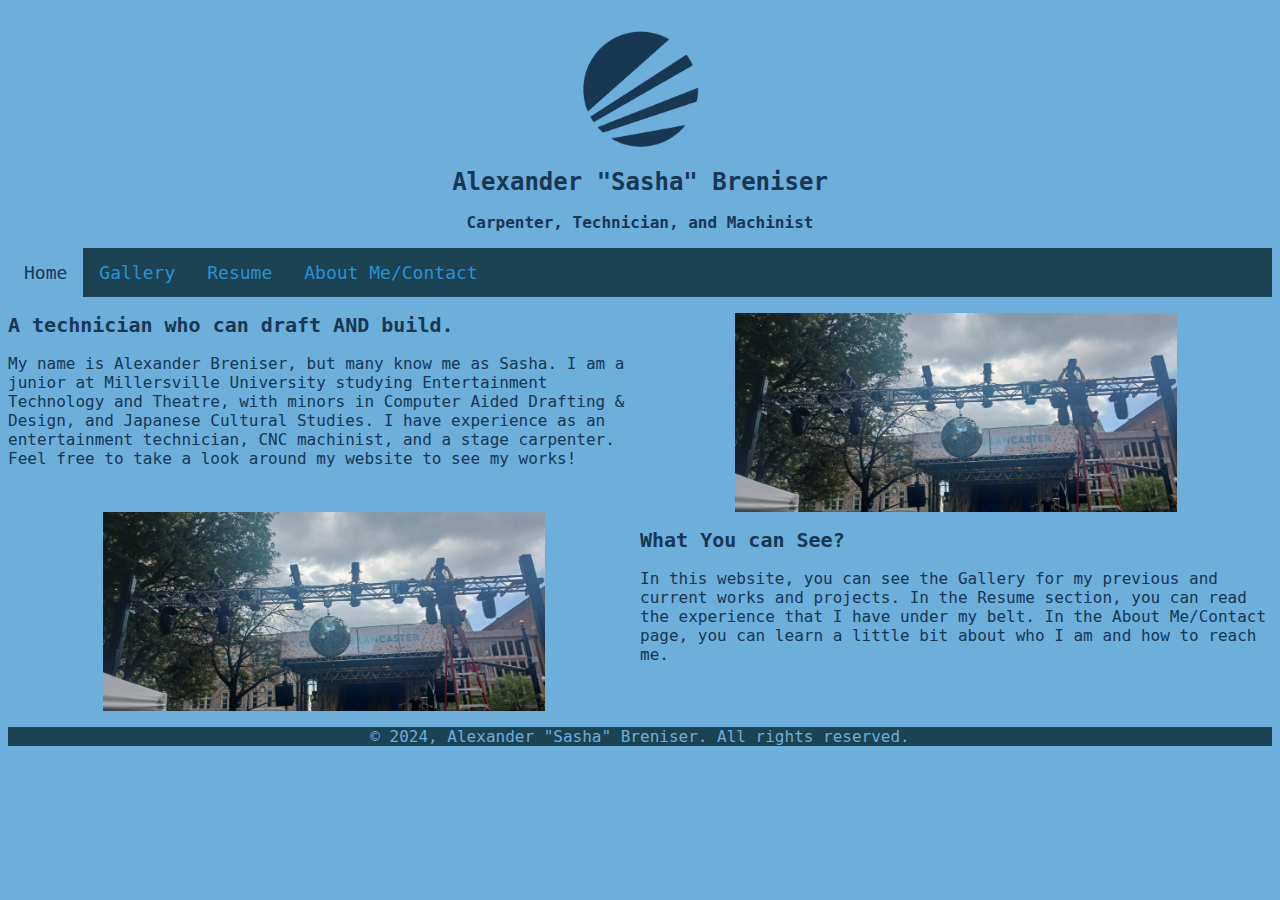
<file: index.html>
<!DOCTYPE html>
<html>
<head>
	<meta charset="utf-8">
	<meta name="viewport" content="width=device-width, initial-scale=1">
	<!-- Title is for the page name -->
	<title>Alexander "Sasha" Breniser - Home</title>
	<!-- Image for the tab -->
	<img rel="icon" link="LogoCropped.png">
	<!-- Reference the CSS file and Javascript file -->
	<link rel="stylesheet" type="text/css" href="style.css">
	<script src="scripts.js"></script>
	<style>
        body {
            animation: fadeInAnimation ease 3s;
            animation-iteration-count: 1;
            animation-fill-mode: forwards;
        }
        @keyframes fadeInAnimation {
            0% {
                opacity: 0;
            }

            100% {
                opacity: 1;
            }
        }
    </style>
</head>
<body>
	<img id="center" src="LogoCropped.png" alt="Logo">
	<h1 id="actual">Alexander "Sasha" Breniser</h1>
	<h3 id="actual">Carpenter, Technician, and Machinist</h3>

<!-- Top navigation bar -->
<nav>
	<!-- Top Nav has CSS id -->
	<div id="topnav">
		<!-- Main home page button, id sets formatting for active page -->
		<a id="active" href="index.html" style="font-family: Lucida Console, monospace;">Home</a>
		<!-- Gallery page button -->
		<a href="gallery.html" style="font-family: Lucida Console, monospace;">Gallery</a>
		<!-- Resume page button -->
		<a href="resume.html" style="font-family: Lucida Console, monospace;">Resume</a>
		<!-- About Me/Contact page button -->
		<a href="aboutMe.html" style="font-family: Lucida Console, monospace;">About Me/Contact</a>
	</div>
</nav>

	<!-- Scroll to Top Button -->
	<button onclick="topFunction()" id="myBtn" title="Go to top">Jump to Top</button>

	<!-- Div for Top of Home Page -->
	<div>
		<!-- Heading for a welcome -->	
		<div class="row">
	        <div class="column">
	            <h2 id="actual">A technician who can draft AND build.</h2>
	            <p>My name is Alexander Breniser, but many know me as Sasha. I am a junior at Millersville University studying Entertainment Technology and Theatre, with minors in Computer Aided Drafting & Design, and Japanese Cultural Studies. I have experience as an entertainment technician, CNC machinist, and a stage carpenter. Feel free to take a look around my website to see my works!</p>
	        </div>
	        <div class="column">
	            <p> </p>
	            <img id="rightSide" src="landingPage.jpg" style="align-self: center;" alt="The lighting truss for Celebrate Lancaster 2023 done by the crew at Shumaker PDT.">
	        </div>
    	</div>
	</div>

	<!-- Div for Capabilities -->
	<div>
		<div class="row">
	        <div class="column">
	            <img id="rightSide" src="landingPage.jpg" alt="The lighting truss for Celebrate Lancaster 2023 done by the crew at Shumaker PDT.">
	        </div>
	        <div class="column">
	            <h2 id="actual">What You can See?</h2>
	            <p>In this website, you can see the Gallery for my previous and current works and projects. In the Resume section, you can read the experience that I have under my belt. In the About Me/Contact page, you can learn a little bit about who I am and how to reach me.</p>
	        </div>
    	</div>
	</div>

	<div>
		<!-- Copyright info -->
		<p id="copyright" style="text-align:center; color:#6DAEDB;">© 2024, Alexander "Sasha" Breniser. All rights reserved.</p>
	</div>
</body>
</html>
</file>
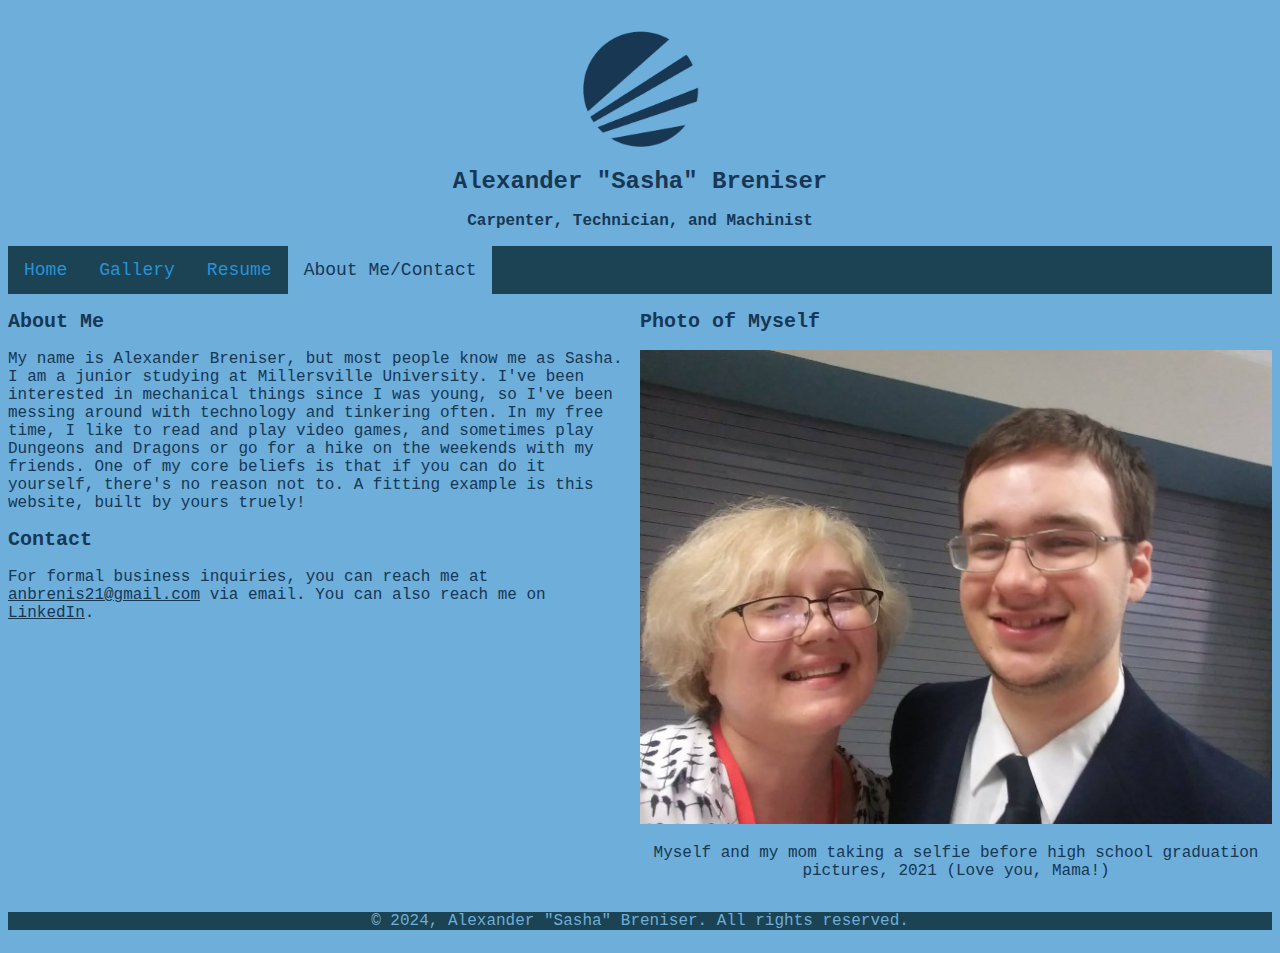
<file: aboutMe.html>
<!DOCTYPE html>
<html>
<head>
	<meta charset="utf-8">
	<meta name="viewport" content="width=device-width, initial-scale=1">
	<!-- Title is for the page name -->
	<title>Alexander "Sasha" Breniser - About Me/Contact</title>
	<!-- Image for the tab -->
	<img rel="icon" link="LogoCropped.png">
	<!-- Reference the CSS file -->
	<link rel="stylesheet" type="text/css" href="style.css">
	<style>
        body {
            animation: fadeInAnimation ease 3s;
            animation-iteration-count: 1;
            animation-fill-mode: forwards;
        }
        @keyframes fadeInAnimation {
            0% {
                opacity: 0;
            }

            100% {
                opacity: 1;
            }
        }
    </style>
</head>
<body>
	<img id="center" src="LogoCropped.png" alt="Logo">
	<h1 id="actual">Alexander "Sasha" Breniser</h1>
	<h3 id="actual">Carpenter, Technician, and Machinist</h3>

<!-- Top navigation bar -->
<nav>
	<!-- Top Nav has CSS id -->
	<div id="topnav">
		<!-- Main home page button, id sets formatting for active page -->
		<a href="index.html" style="font-family: Lucida Console, monospace;">Home</a>
		<!-- Gallery page button -->
		<a href="gallery.html" style="font-family: Lucida Console, monospace;">Gallery</a>
		<!-- Resume page button -->
		<a href="resume.html" style="font-family: Lucida Console, monospace;">Resume</a>
		<!-- About Me/Contact page button -->
		<a id="active" href="aboutMe.html" style="font-family: Lucida Console, monospace;">About Me/Contact</a>
	</div>
</nav>

	<!-- Sidebar -->
	<!--
	<div id="sidebar">
		<a href="index.html" id="sidebarButton">Home</a>
		<a id="sidebarButton" href="gallery.html">Gallery</a>
		<a id="sidebarButton" href="resume.html">Resume</a>
		<a id="sidebarButton" href="aboutMe.html">About Me/Contact</a>
	</div>
	-->

	<!-- About Me column with pic -->
	<div class="row">
		<div class="column">
			<h2 id="actual">About Me</h2>
			<p>My name is Alexander Breniser, but most people know me as Sasha. I am a junior studying at Millersville University. I've been interested in mechanical things since I was young, so I've been messing around with technology and tinkering often. In my free time, I like to read and play video games, and sometimes play Dungeons and Dragons or go for a hike on the weekends with my friends. One of my core beliefs is that if you can do it yourself, there's no reason not to. A fitting example is this website, built by yours truely!</p>
			<h2 id="actual">Contact</h2>	
			<p>For formal business inquiries, you can reach me at <a href="mailto:anbrenis21@gmail.com" style="text-decoration: underline;">anbrenis21@gmail.com</a> via email. You can also reach me on <a href="https://www.linkedin.com/in/alexander-breniser-99175b17a/" style="text-decoration: underline;">LinkedIn</a>.</p>
		</div>

		<div class="column">
			<h2 id="actual">Photo of Myself</h2>
			<img src="professionalShot.jpg" style="width: 100%;">
			<p style="text-align: center;">Myself and my mom taking a selfie before high school graduation pictures, 2021 (Love you, Mama!)</p>
		</div>
	</div>

	<div>
		<!-- Copyright info -->
		<p id="copyright" style="text-align:center; color:#6DAEDB;">© 2024, Alexander "Sasha" Breniser. All rights reserved.</p>
	</div>
</body>
</html>
</file>
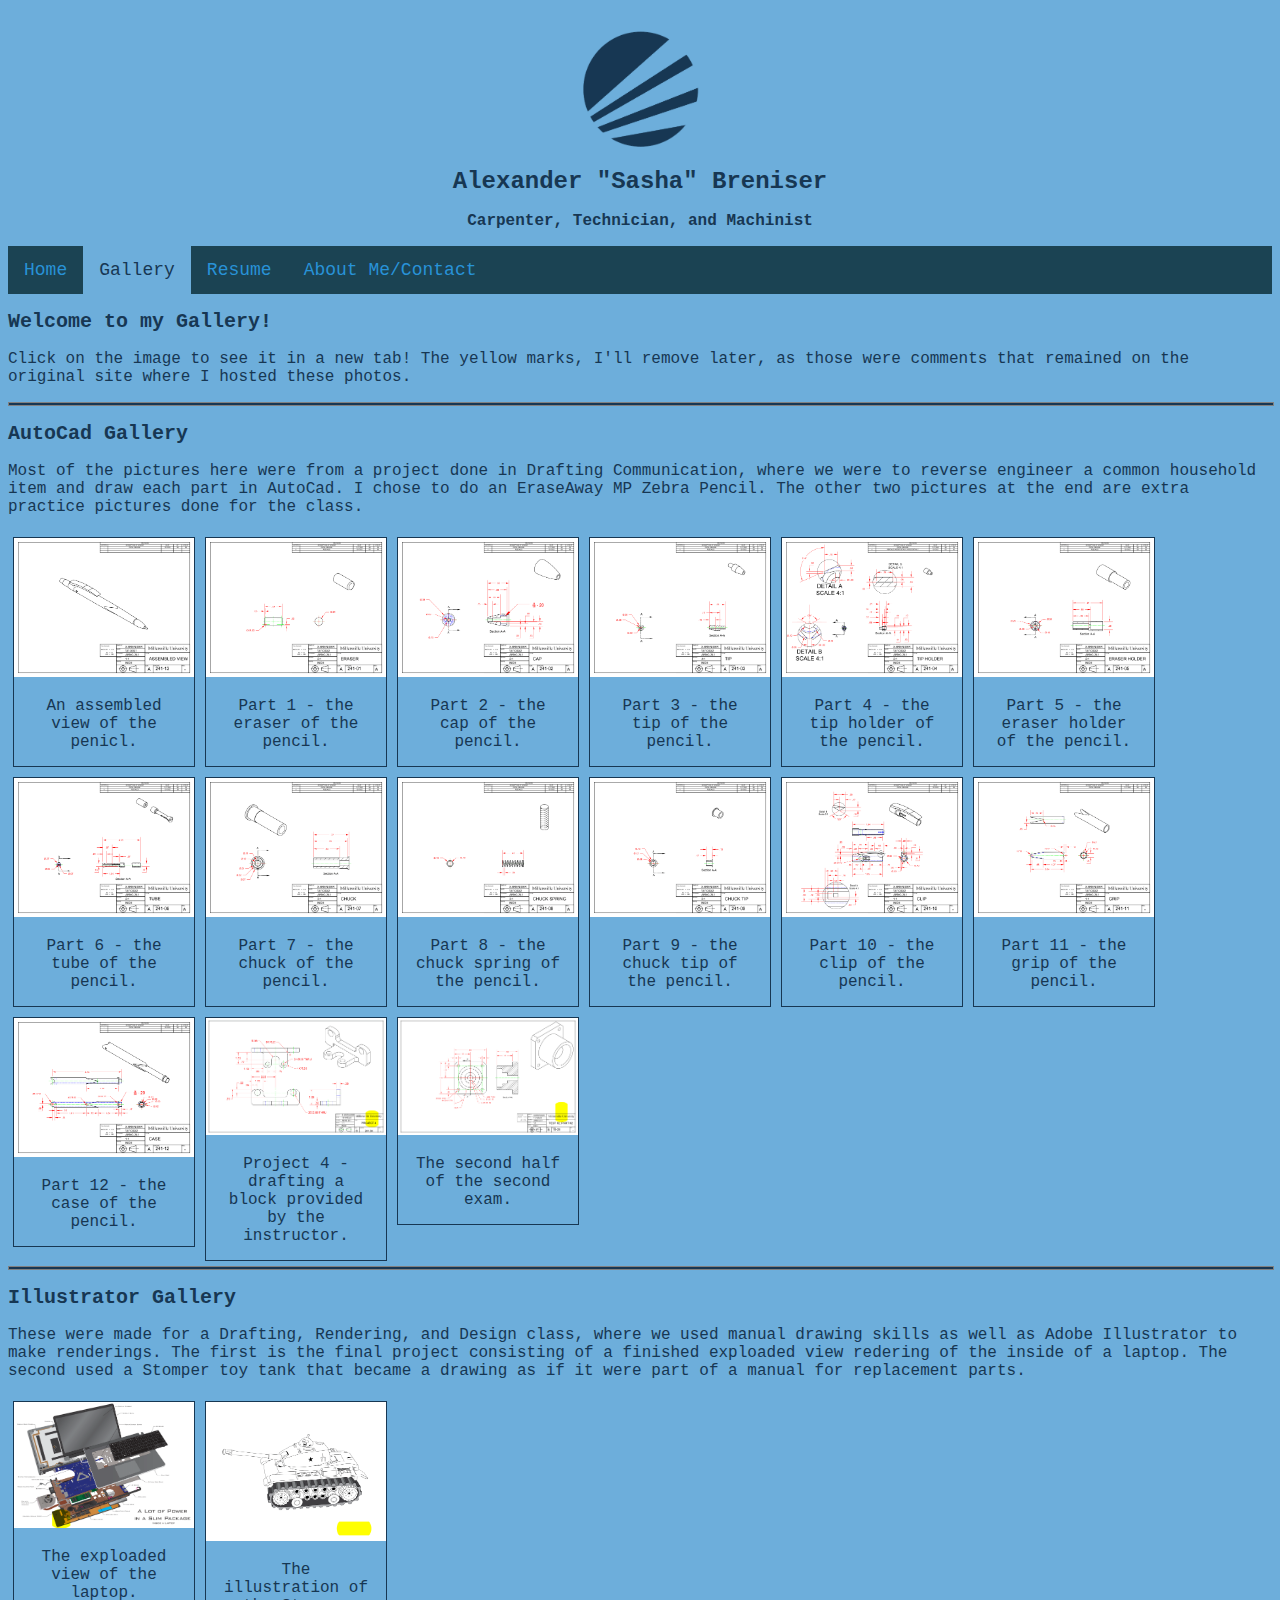
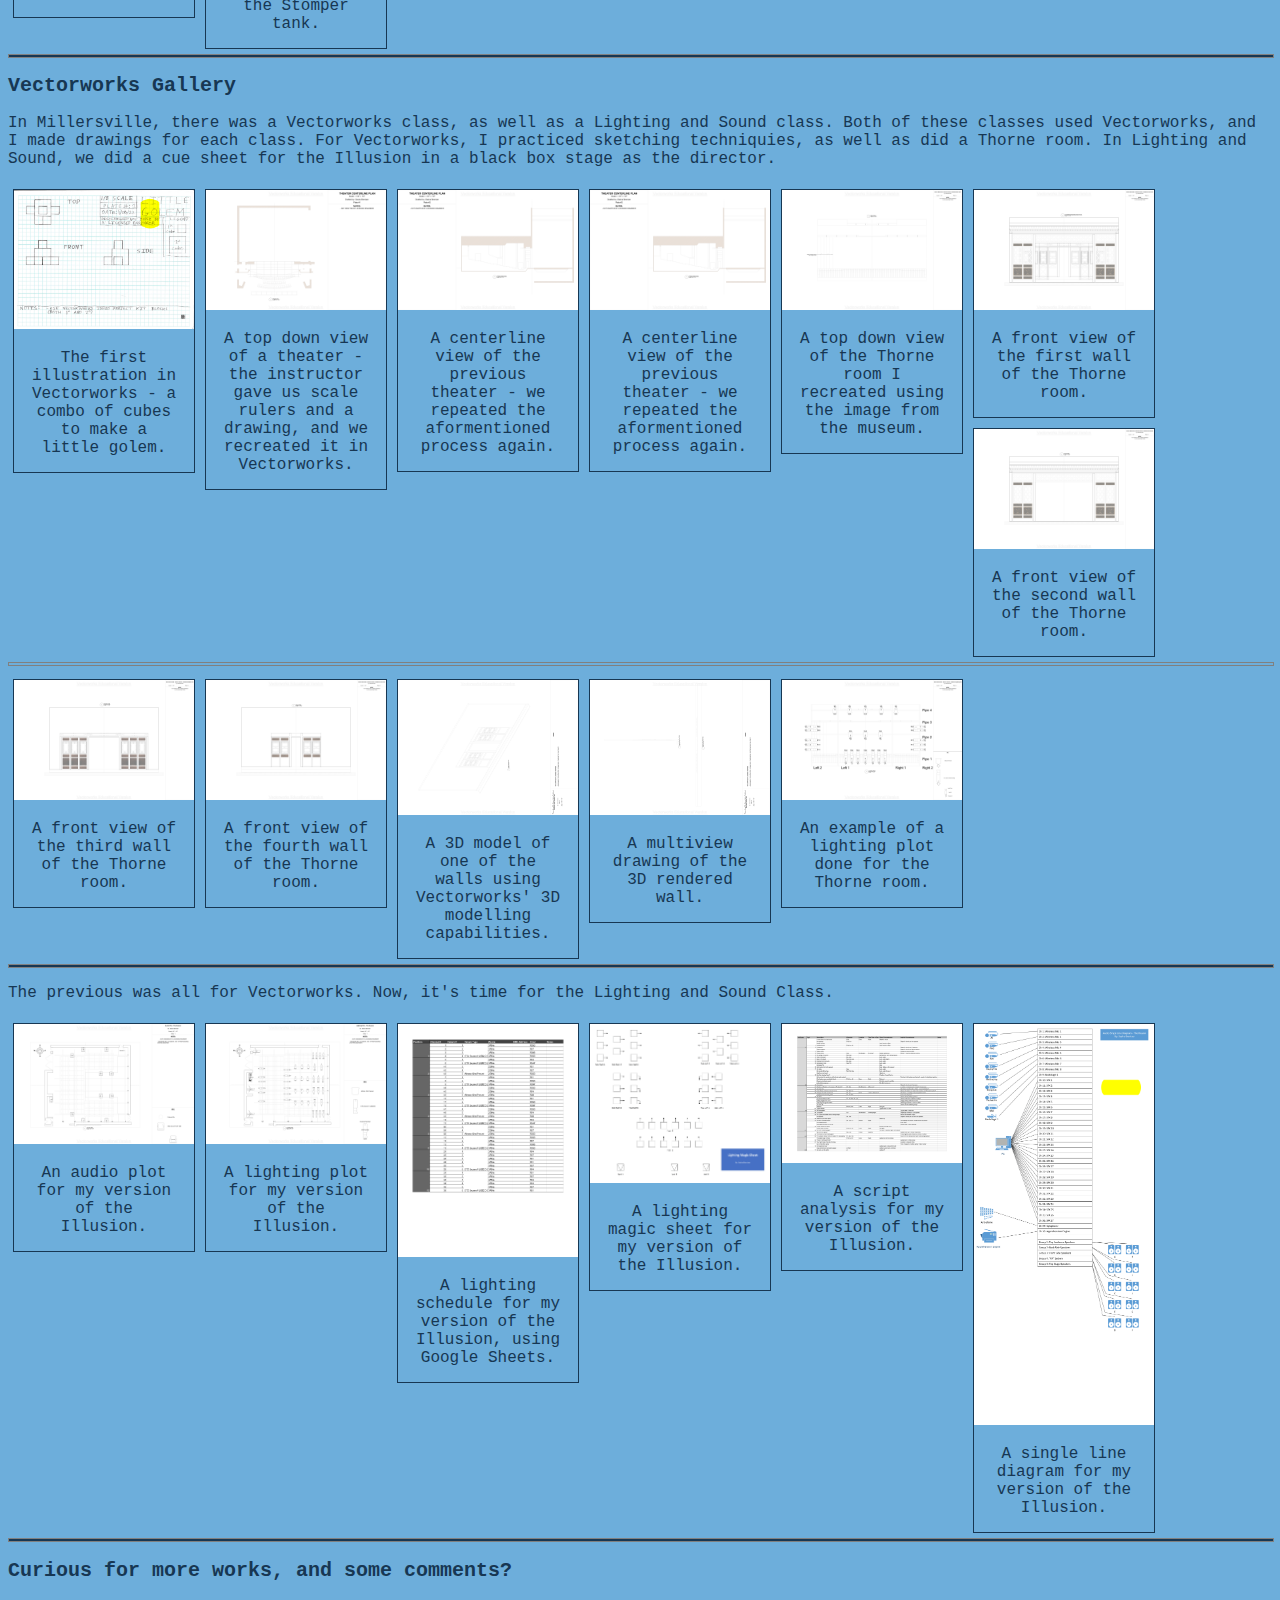
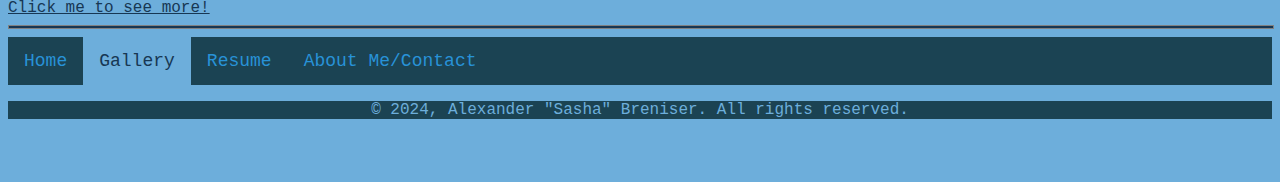
<file: gallery.html>
<!DOCTYPE html>
<html>
<head>
	<meta charset="utf-8">
	<meta name="viewport" content="width=device-width, initial-scale=1">
	<!-- Title is for the page name -->
	<title>Alexander "Sasha" Breniser - Gallery</title>
	<!-- Image for the tab -->
	<img rel="icon" link="LogoCropped.png">
	<!-- Reference the CSS file -->
	<link rel="stylesheet" type="text/css" href="style.css">
	<style>
        body {
            animation: fadeInAnimation ease 3s;
            animation-iteration-count: 1;
            animation-fill-mode: forwards;
        }
        @keyframes fadeInAnimation {
            0% {
                opacity: 0;
            }

            100% {
                opacity: 1;
            }
        }
    </style>
</head>
<body>
	<img id="center" src="LogoCropped.png" alt="Logo">
	<h1 id="actual">Alexander "Sasha" Breniser</h1>
	<h3 id="actual">Carpenter, Technician, and Machinist</h3>

<!-- Top navigation bar -->
<nav>
	<!-- Top Nav has CSS id -->
	<div id="topnav">
		<!-- Main home page button, id sets formatting for active page -->
		<a href="index.html" style="font-family: Lucida Console, monospace;">Home</a>
		<!-- Gallery page button -->
		<a id="active" href="gallery.html" style="font-family: Lucida Console, monospace;">Gallery</a>
		<!-- Resume page button -->
		<a href="resume.html" style="font-family: Lucida Console, monospace;">Resume</a>
		<!-- About Me/Contact page button -->
		<a href="aboutMe.html" style="font-family: Lucida Console, monospace;">About Me/Contact</a>
	</div>
</nav>
	
	<h2 id="actual">Welcome to my Gallery!</h2>
	<p>Click on the image to see it in a new tab! The yellow marks, I'll remove later, as those were comments that remained on the original site where I hosted these photos.</p>

	<hr style="background-color: #173753; width: 100%; height: 2px;" noshade="">
	
	<!-- Here it all the AutoCad gallery as of 4/23/24 -->
	<h2 id="actual">AutoCad Gallery</h2>
	<p>Most of the pictures here were from a project done in Drafting Communication, where we were to reverse engineer a common household item and draw each part in AutoCad. I chose to do an EraseAway MP Zebra Pencil. The other two pictures at the end are extra practice pictures done for the class.</p>
	<!-- Under here, we're gonna do some fancy things to try and make this work -->
	<div class="gallery">
	  <a target="_blank" href="Autocad_4_23_24/Assembled View-8.5x11/Assembled View-8.5x11-1.png">
	    <img src="Autocad_4_23_24/Assembled View-8.5x11/Assembled View-8.5x11-1.png" alt="Assembled View of the Pencil" width="600" height="400">
	  </a>
	  <div class="desc">An assembled view of the penicl.</div>
	</div>

	<div class="gallery">
	  <a target="_blank" href="Autocad_4_23_24/Part 1 - Eraser Rev A-8.5x11/Part 1 - Eraser Rev A-8.5x11-1.png">
	    <img src="Autocad_4_23_24/Part 1 - Eraser Rev A-8.5x11/Part 1 - Eraser Rev A-8.5x11-1.png" alt="Part 1 - Eraser" width="600" height="400">
	  </a>
	  <div class="desc">Part 1 - the eraser of the pencil.</div>
	</div>

	<div class="gallery">
	  <a target="_blank" href="Autocad_4_23_24/Part 2 - Cap Rev A-8.5x11/Part 2 - Cap Rev A-8.5x11-1.png">
	    <img src="Autocad_4_23_24/Part 2 - Cap Rev A-8.5x11/Part 2 - Cap Rev A-8.5x11-1.png" alt="Part 2 - Cap" width="600" height="400">
	  </a>
	  <div class="desc">Part 2 - the cap of the pencil.</div>
	</div>

	<div class="gallery">
	  <a target="_blank" href="Autocad_4_23_24/Part 3 - Tip Rev A-8.5x11/Part 3 - Tip Rev A-8.5x11-1.png">
	    <img src="Autocad_4_23_24/Part 3 - Tip Rev A-8.5x11/Part 3 - Tip Rev A-8.5x11-1.png" alt="Part 3 - Tip" width="600" height="400">
	  </a>
	  <div class="desc">Part 3 - the tip of the pencil.</div>
	</div>

	<div class="gallery">
	  <a target="_blank" href="Autocad_4_23_24/Part 4 - Tip Holder Rev A-8.5x11/Part 4 - Tip Holder Rev A-8.5x11-1.png">
	    <img src="Autocad_4_23_24/Part 4 - Tip Holder Rev A-8.5x11/Part 4 - Tip Holder Rev A-8.5x11-1.png" alt="Part 4 - Tip Holder" width="600" height="400">
	  </a>
	  <div class="desc">Part 4 - the tip holder of the pencil.</div>
	</div>

	<div class="gallery">
	  <a target="_blank" href="Autocad_4_23_24/Part 5 - Eraser Holder Rev A-8.5x11/Part 5 - Eraser Holder Rev A-8.5x11-1.png">
	    <img src="Autocad_4_23_24/Part 5 - Eraser Holder Rev A-8.5x11/Part 5 - Eraser Holder Rev A-8.5x11-1.png" alt="Part 5 - Eraser Holder" width="600" height="400">
	  </a>
	  <div class="desc">Part 5 - the eraser holder of the pencil.</div>
	</div>

	<div class="gallery">
	  <a target="_blank" href="Autocad_4_23_24/Part 6 - Tube Rev A-8.5x11/Part 6 - Tube Rev A-8.5x11-1.png">
	    <img src="Autocad_4_23_24/Part 6 - Tube Rev A-8.5x11/Part 6 - Tube Rev A-8.5x11-1.png" alt="Part 6- Tube" width="600" height="400">
	  </a>
	  <div class="desc">Part 6 - the tube of the pencil.</div>
	</div>

	<div class="gallery">
	  <a target="_blank" href="Autocad_4_23_24/Part 7 - Chuck Rev A-8.5x11/Part 7 - Chuck Rev A-8.5x11-1.png">
	    <img src="Autocad_4_23_24/Part 7 - Chuck Rev A-8.5x11/Part 7 - Chuck Rev A-8.5x11-1.png" alt="Part 7- Chuck" width="600" height="400">
	  </a>
	  <div class="desc">Part 7 - the chuck of the pencil.</div>
	</div>

	<div class="gallery">
	  <a target="_blank" href="Autocad_4_23_24/Part 8 - Chuck Spring Rev A-8.5x11/Part 8 - Chuck Spring Rev A-8.5x11-1.png">
	    <img src="Autocad_4_23_24/Part 8 - Chuck Spring Rev A-8.5x11/Part 8 - Chuck Spring Rev A-8.5x11-1.png" alt="Part 8- Chuck Spring" width="600" height="400">
	  </a>
	  <div class="desc">Part 8 - the chuck spring of the pencil.</div>
	</div>

	<div class="gallery">
	  <a target="_blank" href="Autocad_4_23_24/Part 9 - Chuck Tip Rev A-8.5x11/Part 9 - Chuck Tip Rev A-8.5x11-1.png">
	    <img src="Autocad_4_23_24/Part 9 - Chuck Tip Rev A-8.5x11/Part 9 - Chuck Tip Rev A-8.5x11-1.png" alt="Part 9 - Chuck Tip" width="600" height="400">
	  </a>
	  <div class="desc">Part 9 - the chuck tip of the pencil.</div>
	</div>

	<div class="gallery">
	  <a target="_blank" href="Autocad_4_23_24/Part 10 - Clip Rev A-8.5x11/Part 10 - Clip Rev A-8.5x11-1.png">
	    <img src="Autocad_4_23_24/Part 10 - Clip Rev A-8.5x11/Part 10 - Clip Rev A-8.5x11-1.png" alt="Part 10 - Clip" width="600" height="400">
	  </a>
	  <div class="desc">Part 10 - the clip of the pencil.</div>
	</div>

	<div class="gallery">
	  <a target="_blank" href="Autocad_4_23_24/Part 11 - Grip Rev A-8.5x11/Part 11 - Grip Rev A-8.5x11-1.png">
	    <img src="Autocad_4_23_24/Part 11 - Grip Rev A-8.5x11/Part 11 - Grip Rev A-8.5x11-1.png" alt="Part 11 - Grip" width="600" height="400">
	  </a>
	  <div class="desc">Part 11 - the grip of the pencil.</div>
	</div>

	<div class="gallery">
	  <a target="_blank" href="Autocad_4_23_24/Part 12 - Case Rev A-8.5x11/Part 12 - Case Rev A-8.5x11-1.png">
	    <img src="Autocad_4_23_24/Part 12 - Case Rev A-8.5x11/Part 12 - Case Rev A-8.5x11-1.png" alt="Part 12 - Case" width="600" height="400">
	  </a>
	  <div class="desc">Part 12 - the case of the pencil.</div>
	</div>

	<div class="gallery">
	  <a target="_blank" href="Autocad_4_23_24/Project4Actual-11x17/Project4Actual-11x17-1.png">
	    <img src="Autocad_4_23_24/Project4Actual-11x17/Project4Actual-11x17-1.png" alt="Project 4" width="600" height="400">
	  </a>
	  <div class="desc">Project 4 - drafting a block provided by the instructor.</div>
	</div>

	<div class="gallery">
	  <a target="_blank" href="Autocad_4_23_24/Test2Part2-11x17/Test2Part2-11x17-1.png">
	    <img src="Autocad_4_23_24/Test2Part2-11x17/Test2Part2-11x17-1.png" alt="Part 2 of Test 2" width="600" height="400">
	  </a>
	  <div class="desc">The second half of the second exam.</div>
	</div>

	<hr style="background-color: #173753; width: 100%; height: 2px;" noshade="">

	<!-- Illustrator Gallery -->
	<h2 id="actual">Illustrator Gallery</h2>
	<p>These were made for a Drafting, Rendering, and Design class, where we used manual drawing skills as well as Adobe Illustrator to make renderings. The first is the final project consisting of a finished exploaded view redering of the inside of a laptop. The second used a Stomper toy tank that became a drawing as if it were part of a manual for replacement parts.</p>

	<div class="gallery">
	  <a target="_blank" href="BreniserExplodedViewFinal/BreniserExplodedViewFinal-1.png">
	    <img src="BreniserExplodedViewFinal/BreniserExplodedViewFinal-1.png" alt="Exploaded View of Laptop" width="600" height="400">
	  </a>
	  <div class="desc">The exploaded view of the laptop.</div>
	</div>

	<div class="gallery">
	  <a target="_blank" href="BreniserProject2TrackColored/BreniserProject2TrackColored-1.png">
	    <img src="BreniserProject2TrackColored/BreniserProject2TrackColored-1.png" alt="Stomper Tank Illustration" width="600" height="400">
	  </a>
	  <div class="desc">The illustration of the Stomper tank.</div>
	</div>

	<hr style="background-color: #173753; width: 100%; height: 2px;" noshade="">

	<!-- Vectorworks Gallery -->
	<h2 id="actual">Vectorworks Gallery</h2>
	<p>In Millersville, there was a Vectorworks class, as well as a Lighting and Sound class. Both of these classes used Vectorworks, and I made drawings for each class. For Vectorworks, I practiced sketching techniquies, as well as did a Thorne room. In Lighting and Sound, we did a cue sheet for the Illusion in a black box stage as the director.</p>

	<div class="gallery">
	  <a target="_blank" href="Breniser Project 6/Breniser Project 6-01.png">
	    <img src="Breniser Project 6/Breniser Project 6-01.png" alt="First Draft in Vectorworks" width="600" height="400">
	  </a>
	  <div class="desc">The first illustration in Vectorworks - a combo of cubes to make a little golem.</div>
	</div>

	<div class="gallery">
	  <a target="_blank" href="Breniser Project 6/Breniser Project 6-02.png">
	    <img src="Breniser Project 6/Breniser Project 6-02.png" alt="Top Down View of theater" width="600" height="400">
	  </a>
	  <div class="desc">A top down view of a theater - the instructor gave us scale rulers and a drawing, and we recreated it in Vectorworks.</div>
	</div>

	<div class="gallery">
	  <a target="_blank" href="Breniser Project 6/Breniser Project 6-03.png">
	    <img src="Breniser Project 6/Breniser Project 6-03.png" alt="Centerline View of theater" width="600" height="400">
	  </a>
	  <div class="desc">A centerline view of the previous theater - we repeated the aformentioned process again.</div>
	</div>

	<div class="gallery">
	  <a target="_blank" href="Breniser Project 6/Breniser Project 6-03.png">
	    <img src="Breniser Project 6/Breniser Project 6-03.png" alt="Centerline View of theater" width="600" height="400">
	  </a>
	  <div class="desc">A centerline view of the previous theater - we repeated the aformentioned process again.</div>
	</div>

	<div class="gallery">
	  <a target="_blank" href="Breniser Project 6/Breniser Project 6-04.png">
	    <img src="Breniser Project 6/Breniser Project 6-04.png" alt="Top Down of Thorn Room" width="600" height="400">
	  </a>
	  <div class="desc">A top down view of the Thorne room I recreated using the image from the museum.</div>
	</div>

	<div class="gallery">
	  <a target="_blank" href="Breniser Project 6/Breniser Project 6-05.png">
	    <img src="Breniser Project 6/Breniser Project 6-05.png" alt="First wall of the Thorne room" width="600" height="400">
	  </a>
	  <div class="desc">A front view of the first wall of the Thorne room.</div>
	</div>

	<div class="gallery">
	  <a target="_blank" href="Breniser Project 6/Breniser Project 6-06.png">
	    <img src="Breniser Project 6/Breniser Project 6-06.png" alt="Second wall of the Thorne room" width="600" height="400">
	  </a>
	  <div class="desc">A front view of the second wall of the Thorne room.</div>
	</div>

	<!-- The format got weird so I had to fix it -->
	<hr style="background-color: #6DAEDB; width: 100%; height: 2px;" noshade="">

	<div class="gallery">
	  <a target="_blank" href="Breniser Project 6/Breniser Project 6-07.png">
	    <img src="Breniser Project 6/Breniser Project 6-07.png" alt="Third wall of the Thorne room" width="600" height="400">
	  </a>
	  <div class="desc">A front view of the third wall of the Thorne room.</div>
	</div>

	<div class="gallery">
	  <a target="_blank" href="Breniser Project 6/Breniser Project 6-08.png">
	    <img src="Breniser Project 6/Breniser Project 6-08.png" alt="Fourth wall of the Thorne room" width="600" height="400">
	  </a>
	  <div class="desc">A front view of the fourth wall of the Thorne room.</div>
	</div>

	<div class="gallery">
	  <a target="_blank" href="Breniser Project 6/Breniser Project 6-09.png">
	    <img src="Breniser Project 6/Breniser Project 6-09.png" alt="3D render of wall of the Thorne room" width="600" height="400">
	  </a>
	  <div class="desc">A 3D model of one of the walls using Vectorworks' 3D modelling capabilities.</div>
	</div>

	<div class="gallery">
	  <a target="_blank" href="Breniser Project 6/Breniser Project 6-10.png">
	    <img src="Breniser Project 6/Breniser Project 6-10.png" alt="Fourth wall of the Thorne room" width="600" height="400">
	  </a>
	  <div class="desc">A multiview drawing of the 3D rendered wall.</div>
	</div>

	<div class="gallery">
	  <a target="_blank" href="Breniser Project 6/Breniser Project 6-11.png">
	    <img src="Breniser Project 6/Breniser Project 6-11.png" alt="Lighting plot of the Thorne room" width="600" height="400">
	  </a>
	  <div class="desc">An example of a lighting plot done for the Thorne room.</div>
	</div>

	<hr style="background-color: #173753; width: 100%; height: 2px;" noshade="">
	<p>The previous was all for Vectorworks. Now, it's time for the Lighting and Sound Class.</p>

	<div class="gallery">
	  <a target="_blank" href="Breniser DTT Iowa Black Box Plans - Audio Plot Updated/Breniser DTT Iowa Black Box Plans - Audio Plot Updated-1.png">
	    <img src="Breniser DTT Iowa Black Box Plans - Audio Plot Updated/Breniser DTT Iowa Black Box Plans - Audio Plot Updated-1.png" alt="The audio plot for the Illusion" width="600" height="400">
	  </a>
	  <div class="desc">An audio plot for my version of the Illusion.</div>
	</div>

	<div class="gallery">
	  <a target="_blank" href="Breniser DTT Iowa Black Box Plans - Lighting Plot Updated/Breniser DTT Iowa Black Box Plans - Lighting Plot Updated-1.png">
	    <img src="Breniser DTT Iowa Black Box Plans - Lighting Plot Updated/Breniser DTT Iowa Black Box Plans - Lighting Plot Updated-1.png" alt="The lighting plot for the Illusion" width="600" height="400">
	  </a>
	  <div class="desc">A lighting plot for my version of the Illusion.</div>
	</div>

	<div class="gallery">
	  <a target="_blank" href="Breniser Instrument Schedule - Google Sheets/Breniser Instrument Schedule - Google Sheets-1.png">
	    <img src="Breniser Instrument Schedule - Google Sheets/Breniser Instrument Schedule - Google Sheets-1.png" alt="The lighting schedule for the Illusion" width="600" height="400">
	  </a>
	  <div class="desc">A lighting schedule for my version of the Illusion, using Google Sheets.</div>
	</div>

	<div class="gallery">
	  <a target="_blank" href="Breniser Lighting Magic Sheet/Breniser Lighting Magic Sheet-1.png">
	    <img src="Breniser Lighting Magic Sheet/Breniser Lighting Magic Sheet-1.png" alt="The lighting magic sheet for the Illusion" width="600" height="400">
	  </a>
	  <div class="desc">A lighting magic sheet for my version of the Illusion.</div>
	</div>

	<div class="gallery">
	  <a target="_blank" href="Breniser Script Analysis - Google Sheets/Breniser Script Analysis - Google Sheets-1.png">
	    <img src="Breniser Script Analysis - Google Sheets/Breniser Script Analysis - Google Sheets-1.png" alt="The script analysis for the Illusion" width="600" height="400">
	  </a>
	  <div class="desc">A script analysis for my version of the Illusion.</div>
	</div>

	<div class="gallery">
	  <a target="_blank" href="Breniser Single Line Diagram/Breniser Single Line Diagram-1.png">
	    <img src="Breniser Single Line Diagram/Breniser Single Line Diagram-1.png" alt="The single line diagram for the Illusion" width="600" height="400">
	  </a>
	  <div class="desc">A single line diagram for my version of the Illusion.</div>
	</div>

	<hr style="background-color: #173753; width: 100%; height: 2px;" noshade="">
	<h2 id="actual">Curious for more works, and some comments?</h2>
	<a target="_blank" href="https://drive.google.com/drive/folders/1HfmGnXyP8H_cecBDTlVV0EoMylH5gUN6?usp=sharing" style="text-decoration: underline;">Click me to see more!</a>

	<hr style="background-color: #173753; width: 100%; height: 2px;" noshade="">
	
	<!-- Top navigation bar -->
<nav>
	<!-- Top Nav has CSS id -->
	<div id="topnav">
		<!-- Main home page button, id sets formatting for active page -->
		<a href="index.html" style="font-family: Lucida Console, monospace;">Home</a>
		<!-- Gallery page button -->
		<a id="active" href="gallery.html" style="font-family: Lucida Console, monospace;">Gallery</a>
		<!-- Resume page button -->
		<a href="resume.html" style="font-family: Lucida Console, monospace;">Resume</a>
		<!-- About Me/Contact page button -->
		<a href="aboutMe.html" style="font-family: Lucida Console, monospace;">About Me/Contact</a>
	</div>
</nav>

	<div>
		<!-- Copyright info -->
		<p id="copyright" style="text-align:center; color:#6DAEDB;">© 2024, Alexander "Sasha" Breniser. All rights reserved.</p>
	</div>
</body>
</html>
</file>
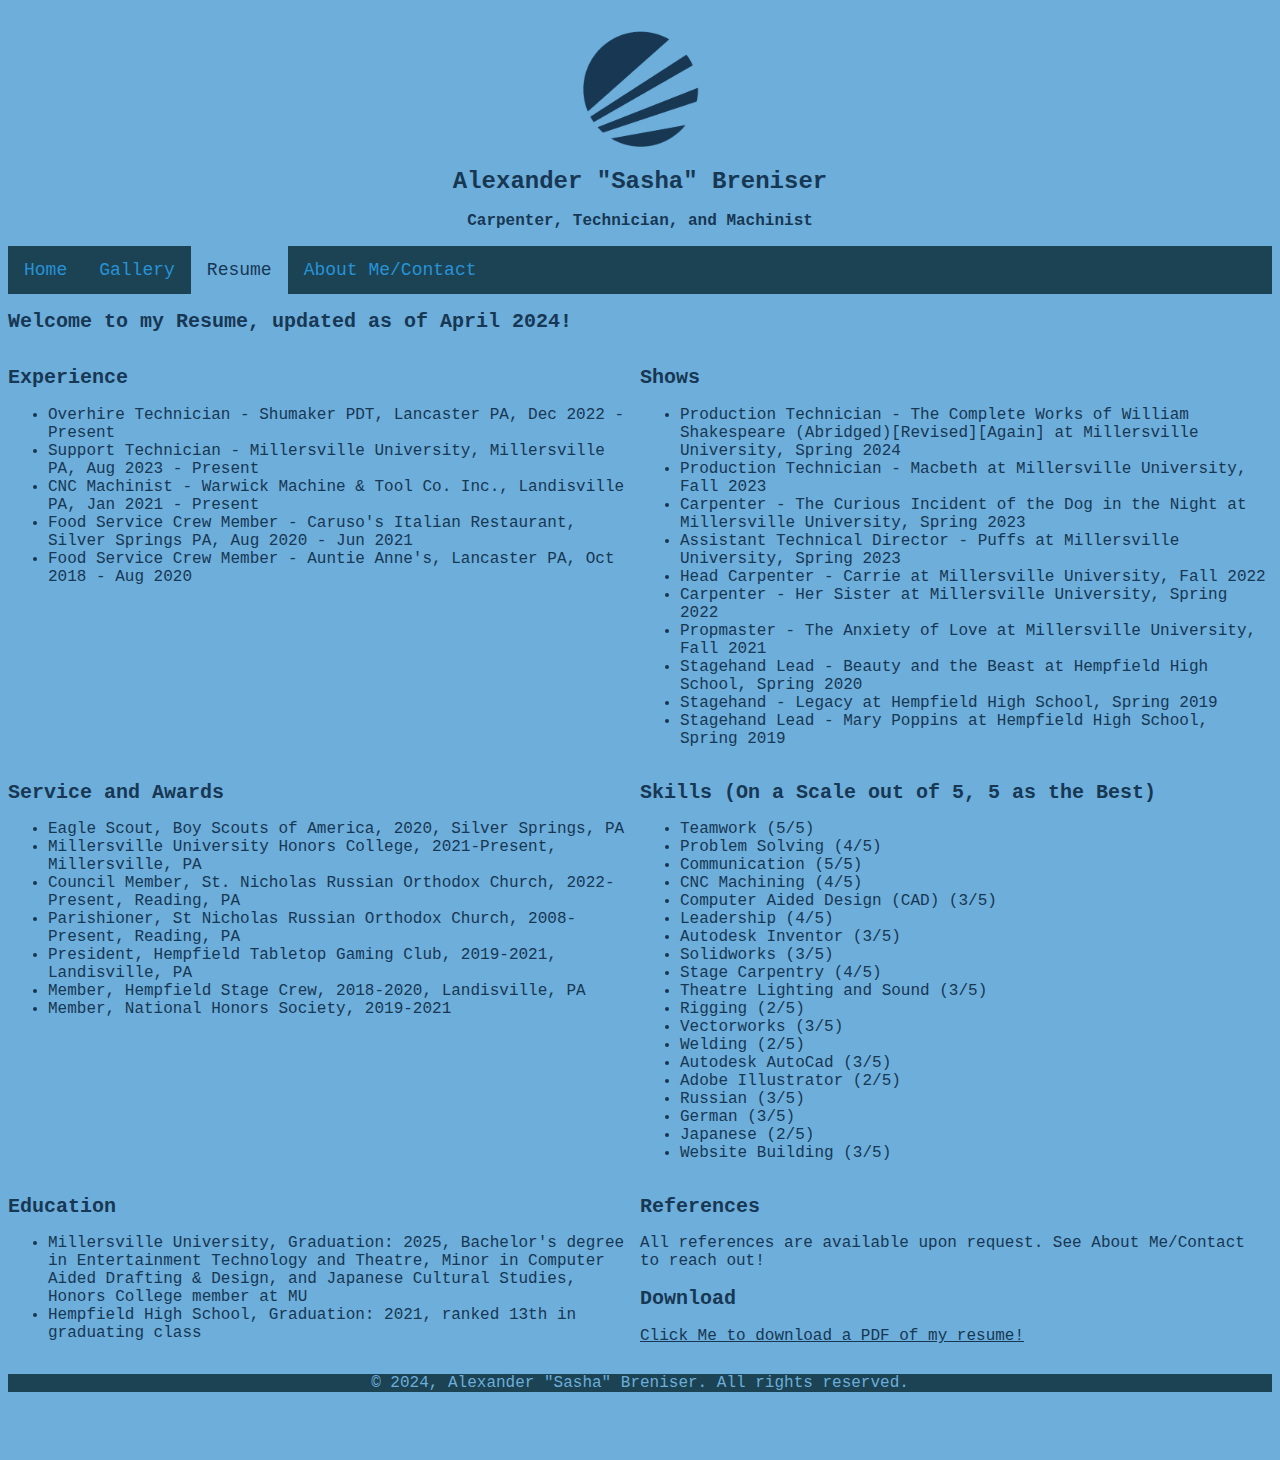
<file: resume.html>
<!DOCTYPE html>
<html>
<head>
	<meta charset="utf-8">
	<meta name="viewport" content="width=device-width, initial-scale=1">
	<!-- Title is for the page name -->
	<title>Alexander "Sasha" Breniser - Resume</title>
	<!-- Image for the tab -->
	<img rel="icon" link="LogoCropped.png">
	<!-- Reference the CSS file -->
	<link rel="stylesheet" type="text/css" href="style.css">
	<style>
        body {
            animation: fadeInAnimation ease 3s;
            animation-iteration-count: 1;
            animation-fill-mode: forwards;
        }
        @keyframes fadeInAnimation {
            0% {
                opacity: 0;
            }

            100% {
                opacity: 1;
            }
        }
    </style>
</head>
<body>
	<img id="center" src="LogoCropped.png" alt="Logo">
	<h1 id="actual">Alexander "Sasha" Breniser</h1>
	<h3 id="actual">Carpenter, Technician, and Machinist</h3>

<!-- Top navigation bar -->
<nav>
	<!-- Top Nav has CSS id -->
	<div id="topnav">
		<!-- Main home page button, id sets formatting for active page -->
		<a href="index.html" style="font-family: Lucida Console, monospace;">Home</a>
		<!-- Gallery page button -->
		<a href="gallery.html" style="font-family: Lucida Console, monospace;">Gallery</a>
		<!-- Resume page button -->
		<a id="active" href="resume.html" style="font-family: Lucida Console, monospace;">Resume</a>
		<!-- About Me/Contact page button -->
		<a href="aboutMe.html" style="font-family: Lucida Console, monospace;">About Me/Contact</a>
	</div>
</nav>
	
<h2 id="actual">Welcome to my Resume, updated as of April 2024!</h2>

	<div>
		<!-- Resume in text -->	
		<div class="row">
	        <div class="column">
	            <h2 id="actual">Experience</h2>
				<ul>
					<li>Overhire Technician - Shumaker PDT, Lancaster PA, Dec 2022 - Present</li>
					<li>Support Technician - Millersville University, Millersville PA, Aug 2023 - Present</li>
					<li>CNC Machinist - Warwick Machine & Tool Co. Inc., Landisville PA, Jan 2021 - Present</li>
					<li>Food Service Crew Member - Caruso's Italian Restaurant, Silver Springs PA, Aug 2020 - Jun 2021</li>
					<li>Food Service Crew Member - Auntie Anne's, Lancaster PA, Oct 2018 - Aug 2020</li>
				</ul>
	        </div>
	        <div class="column">
	            <h2 id="actual">Shows</h2>
				<ul>
					<li>Production Technician - The Complete Works of William Shakespeare (Abridged)[Revised][Again] at Millersville University, Spring 2024</li>
					<li>Production Technician - Macbeth at Millersville University, Fall 2023</li>
					<li>Carpenter - The Curious Incident of the Dog in the Night at Millersville University, Spring 2023</li>
					<li>Assistant Technical Director - Puffs at Millersville University, Spring 2023</li>
					<li>Head Carpenter - Carrie at Millersville University, Fall 2022</li>
					<li>Carpenter - Her Sister at Millersville University, Spring 2022</li>
					<li>Propmaster - The Anxiety of Love at Millersville University, Fall 2021</li>
					<li>Stagehand Lead - Beauty and the Beast at Hempfield High School, Spring 2020</li>
					<li>Stagehand - Legacy at Hempfield High School, Spring 2019</li>
					<li>Stagehand Lead - Mary Poppins at Hempfield High School, Spring 2019</li>
				</ul>
	        </div>
    	</div>

    	<div class="row">
    		<div class="column">
    			<h2 id="actual">Service and Awards</h2>
    			<ul>
    				<li>Eagle Scout, Boy Scouts of America, 2020, Silver Springs, PA</li>
					<li>Millersville University Honors College, 2021-Present, Millersville, PA</li>
					<li>Council Member, St. Nicholas Russian Orthodox Church, 2022-Present, Reading, PA</li>
					<li>Parishioner, St Nicholas Russian Orthodox Church, 2008-Present, Reading, PA</li>
					<li>President, Hempfield Tabletop Gaming Club, 2019-2021, Landisville, PA</li>
					<li>Member, Hempfield Stage Crew, 2018-2020, Landisville, PA</li>
					<li>Member, National Honors Society, 2019-2021</li>
    			</ul>
    		</div>
    		<div class="column">
    			<h2 id="actual">Skills (On a Scale out of 5, 5 as the Best)</h2>
    			<ul>
    				<li>Teamwork (5/5)</li>
    				<li>Problem Solving (4/5)</li>
    				<li>Communication (5/5)</li>
    				<li>CNC Machining (4/5)</li>
    				<li>Computer Aided Design (CAD) (3/5)</li>
    				<li>Leadership (4/5)</li>
    				<li>Autodesk Inventor (3/5)</li>
				<li>Solidworks (3/5)</li>
    				<li>Stage Carpentry (4/5)</li>
    				<li>Theatre Lighting and Sound (3/5)</li>
    				<li>Rigging (2/5)</li>
    				<li>Vectorworks (3/5)</li>
    				<li>Welding (2/5)</li>
    				<li>Autodesk AutoCad (3/5)</li>
    				<li>Adobe Illustrator (2/5)</li>
    				<li>Russian (3/5)</li>
    				<li>German (3/5)</li>
    				<li>Japanese (2/5)</li>
    				<li>Website Building (3/5)</li>
    			</ul>
    		</div>
    	</div>
    	<div class="row">
    		<div class="column">
    			<h2 id="actual">Education</h2>
    			<ul>
    				<li>Millersville University, Graduation: 2025, Bachelor's degree in Entertainment Technology and Theatre, Minor in Computer Aided Drafting & Design, and Japanese Cultural Studies, Honors College member at MU</li>
    				<li>Hempfield High School, Graduation: 2021, ranked 13th in graduating class</li>
    			</ul>
    		</div>
    		<div class="column">
    			<h2 id="actual">References</h2>
    			<p>All references are available upon request. See About Me/Contact to reach out!</p>
    			<h2 id="actual">Download</h2>
    			<a href="Breniser Resume 04_2024 - Google Docs.pdf" download title="A PDF of my resume as of April 2024" style="text-decoration: underline;" target="_blank">Click Me to download a PDF of my resume!</a> 
    		</div>
    	</div>
	</div>

	<div>
		<!-- Copyright info -->
		<p id="copyright" style="text-align:center; color:#6DAEDB;">© 2024, Alexander "Sasha" Breniser. All rights reserved.</p>
	</div>
</body>
</html>
</file>
<file: style.css>
/* Sets up colors */
:root{
	/* Prussian Blue */
	--Prussian: #173753;
	/* Carolina Blue */
	--Carolina: #6DAEDB;
	/* Celestial Blue */
	--Celestial: #2892D7;
	/* Charcoal */
	--Charcoal: #1B4353;
	/* Bice Blue */
	--Bice: #1D70A2;
}

/* Main page body */
body{
	/* Color of text - Carolina*/
	background-color: var(--Carolina);
}


/* Formatting Text */
/* Heading 1 */
h1#actual{
	/* Color of text - Prussian*/
	color: var(--Prussian);
	/* Font */
	font-family: "Lucida Console", monospace; 
	/* Font size */
	font-size: 24px;
	/* Alignment */
	text-align: center;
}

/* Heading 2 */
h2#actual{
	/* Color of text - Prussian*/
	color: var(--Prussian);
	/* Font */
	font-family: "Lucida Console", monospace;
	/* Font size */
	font-size: 20px;
	/* Alignment */
	text-align: left;
}

/* Heading 3 */
h3#actual{
	/* Color of text - Prussian*/
	color: var(--Prussian);
	/* Font */
	font-family: "Lucida Console", monospace;
	/* Font size */
	font-size: 16px;
	/* Alignment */
	text-align: center;
}

/*Paragraphs*/
p{
	/* Color of text - Prussian*/
	color: var(--Prussian);
	/* Font */
	font-family: "Lucida Console", monospace; 
}

/*List Items*/
li{
	/* Color of text - Prussian*/
	color: var(--Prussian);
	/* Font */
	font-family: "Lucida Console", monospace; 
}

a{
	/* Color of text */
	color: var(--Prussian);
	/* Text decoration set to none */
	text-decoration: none;
	/* Sets font */
	font-family: "Lucida Console", monospace;
}

/* Top Nav Main Formatting */
#topnav{
	/* Main color */
	background-color: var(--Charcoal);
	/* Overflow property if elements overflow box */
	overflow: hidden;
	/* */ 
}

/* Top Nav a Link Formatting */
#topnav a{
	/* Float button */
	float: left;
	/* Color of text */
	color: var(--Celestial);
	/* Text alignment in button */ 
	text-align: center;
	/* Padding around text */
	padding: 14px 16px;
	/* Text decoration set to none */
	text-decoration: none;
	/* Sets font size */
	font-size: 18px;
}

/* Top Nav a Link for Active Page Formatting */
#topnav a#active{
	/* Background color for active page button */
	background-color: var(--Carolina);
	/* Color of text in active page button */
	color: var(--Prussian);
}

/* Top Nav a Link for Buttons when Hovering over it */
#topnav a:hover{
	/* Background color for hovering button */
	background-color: var(--Carolina);
	/* Color of text of hovering page button */
	color: var(--Prussian);
	/* Length of transition */
	transition: 0.5s;
}

/* Set additional styling options for the columns*/
.column {
	/* Left floating for starting column */
   	float: left;
    /* Sets width for column */
    width: 50%;
    /*Hide the color of the column */
    background-color: var(--Carolina);
}

.row:after {
    /*Makes it a table and cleans it up afterwards, I guess */
    content: "";
    display: table;
    clear: both;
}

/* Setting images for the right hand column */
#rightSide {
	/* Setting sizing and margins */
	max-width: 70%;
	height: auto;
	display: block;
	margin-right: auto;
	margin-left: auto;
}

/*Logo formatting for centering */
#center{
	display: block;
	margin-left: auto;
	margin-right: auto;
	width: 10%;
}

#copyright{
	/* Main color */
	background-color: var(--Charcoal);
	/* Overflow property if elements overflow box */
	overflow: hidden;
}

#copyright p{
	color: var(--Carolina);
}

/* Sidebar */
#sidebar{
	background-color: var(--Charcoal);
	position: relative;
	width: 10%;
	height: auto;
	left: 1%;
	top: 60%;
	padding: 20px 0;
	overflow: hidden;
}

#sidebarButton{
	/* Float button */
	text-align: center;
	/* Color of text */
	color: var(--Celestial);
	/* Text alignment in button */ 
	text-align: center;
	/* Padding around text */
	padding: 14px 16px;
	/* Text decoration set to none */
	text-decoration: none;
	/* Sets font size */
	font-size: 18px; 
}

#myBtn {
  display: none; /* Hidden by default */
  position: fixed; /* Fixed/sticky position */
  bottom: 20px; /* Place the button at the bottom of the page */
  right: 30px; /* Place the button 30px from the right */
  z-index: 99; /* Make sure it does not overlap */
  border: none; /* Remove borders */
  outline: none; /* Remove outline */
  background-color: var(--Charcoal); /* Set a background color */
  color: var(--Celestial); /* Text color */
  cursor: pointer; /* Add a mouse pointer on hover */
  padding: 15px; /* Some padding */
  border-radius: 10px; /* Rounded corners */
  font-size: 18px; /* Increase font size */
}

#myBtn:hover {
  background-color: var(--Carolina); /* Add a dark-grey background on hover */
  color: var(--Prussian);
}


/* Adding a gallery with fancy things */
div.gallery {
  margin: 5px;
  border: 1px solid #173753;
  float: left;
  width: 180px;
}

div.gallery:hover {
  border: 1px solid #1D70A2;
}

div.gallery img {
  width: 100%;
  height: auto;
}

div.desc {
  padding: 15px;
  text-align: center;
  font-family: "Lucida Console", monospace;
  color: var(--Prussian);
}
</file>
